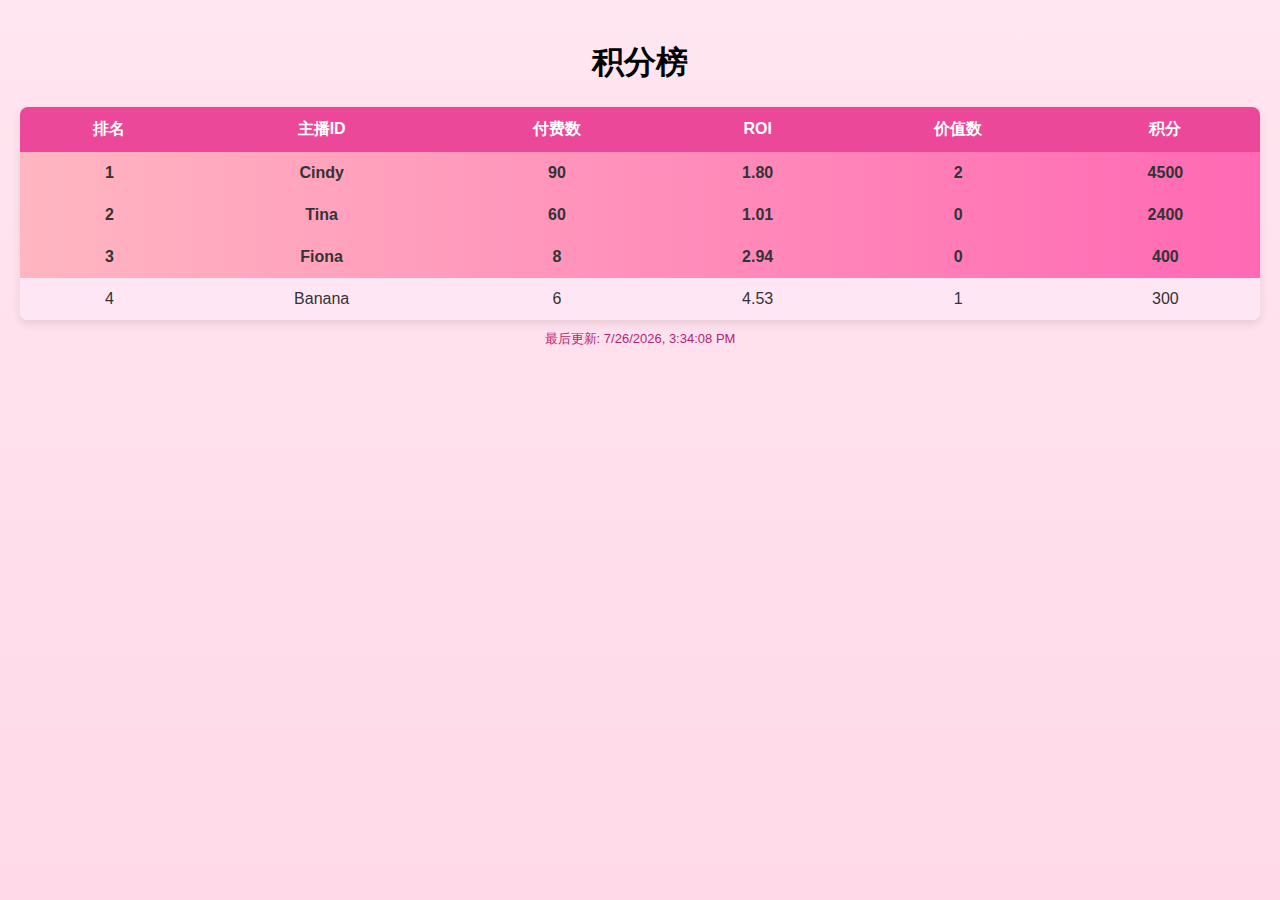
<file: index.html>
<!doctype html>
<html>
<head>
<meta charset="utf-8">
<title>充值排行榜</title>
<link rel="stylesheet" href="style.css">
</head>
<body>
<h1>积分榜</h1>
<table id="rankTable">
<thead>
<tr>
<th>排名</th><th>主播ID</th><th>付费数</th><th>ROI</th><th>价值数</th><th>积分</th>
</tr>
</thead>
<tbody></tbody>
</table>
<div id="updated"></div>

<script src="script.js"></script>
</body>
</html>
</file>
<file: style.css>
/* 全局样式 */
body {
    font-family: "Segoe UI", Tahoma, Geneva, Verdana, sans-serif;
    background: linear-gradient(to bottom, #ffe6f0, #ffd9e8); /* 淡粉色渐变 */
    background-attachment: fixed; /* 背景固定，不随滚动移动 */
    background-repeat: no-repeat;
    background-size: cover; /* 始终铺满整个视口 */
    min-height: 100vh; /* 保证至少一屏高度 */
    margin: 0;
    padding: 20px;
    color: #333;
    box-sizing: border-box;
}

h1, h2, h3 {
    color: #b91c73; /* 深粉色标题 */
    text-align: center;
}

/* 表格样式 */
table {
    border-collapse: collapse;
    width: 100%;
    margin-top: 20px;
    box-shadow: 0 4px 10px rgba(0,0,0,0.1);
    border-radius: 8px;
    overflow: hidden;
    background-color: #fff;
}

th, td {
    padding: 12px 15px;
    text-align: center;
    font-size: 16px;
}

th {
    background-color: #ec4899;
    color: white;
    font-weight: bold;
}

tr:nth-child(even) {
    background-color: #ffe6f5;
}

tr:hover {
    background-color: #ffd6eb;
    transform: scale(1.01);
    transition: 0.3s;
}

/* 前三名高亮 */
tr.top {
    background: linear-gradient(90deg, #ffb6c1, #ff69b4);
    font-weight: bold;
    animation: highlight 2s infinite alternate;
}

@keyframes highlight {
    0% {background-position: 0%;}
    100% {background-position: 100%;}
}

/* 隐藏说明文字 */
.note {
    display: none;
}

/* 按钮样式 */
button {
    margin: 3px;
    padding: 6px 12px;
    background-color: #ec4899;
    border: none;
    border-radius: 4px;
    color: white;
    cursor: pointer;
    transition: 0.3s;
}

button:hover {
    background-color: #db2777;
}

/* 输入框样式 */
input[type="text"], input[type="number"], input[type="password"] {
    padding: 6px 10px;
    margin: 2px;
    border: 1px solid #f9a8d4;
    border-radius: 4px;
    width: 120px;
}

/* 更新时间提示 */
#updated {
    margin-top: 10px;
    font-size: 13px;
    color: #b91c73;
    text-align: center;
}

/* 后台管理区域 */
#adminArea {
    background-color: #ffe6f5;
    padding: 15px;
    margin-top: 10px;
    border-radius: 8px;
    box-shadow: 0 2px 6px rgba(0,0,0,0.1);
}

/* 积分榜标题为黑色 */
h1 {
    color: #000000 !important;
}

/* 响应式设计 */
@media (max-width: 1024px) {
    body {
        padding: 15px;
    }
    th, td {
        padding: 10px;
        font-size: 15px;
    }
    h1 {
        font-size: 26px;
    }
}

@media (max-width: 768px) {
    body {
        padding: 10px;
        background-attachment: scroll; /* 防止手机端背景断层 */
    }
    table {
        font-size: 14px;
    }
    th, td {
        padding: 8px;
    }
    h1 {
        font-size: 22px;
    }
}

@media (max-width: 480px) {
    body {
        padding: 8px;
    }
    table {
        font-size: 13px;
    }
    th, td {
        padding: 6px;
    }
    h1 {
        font-size: 20px;
    }
}
</file>
